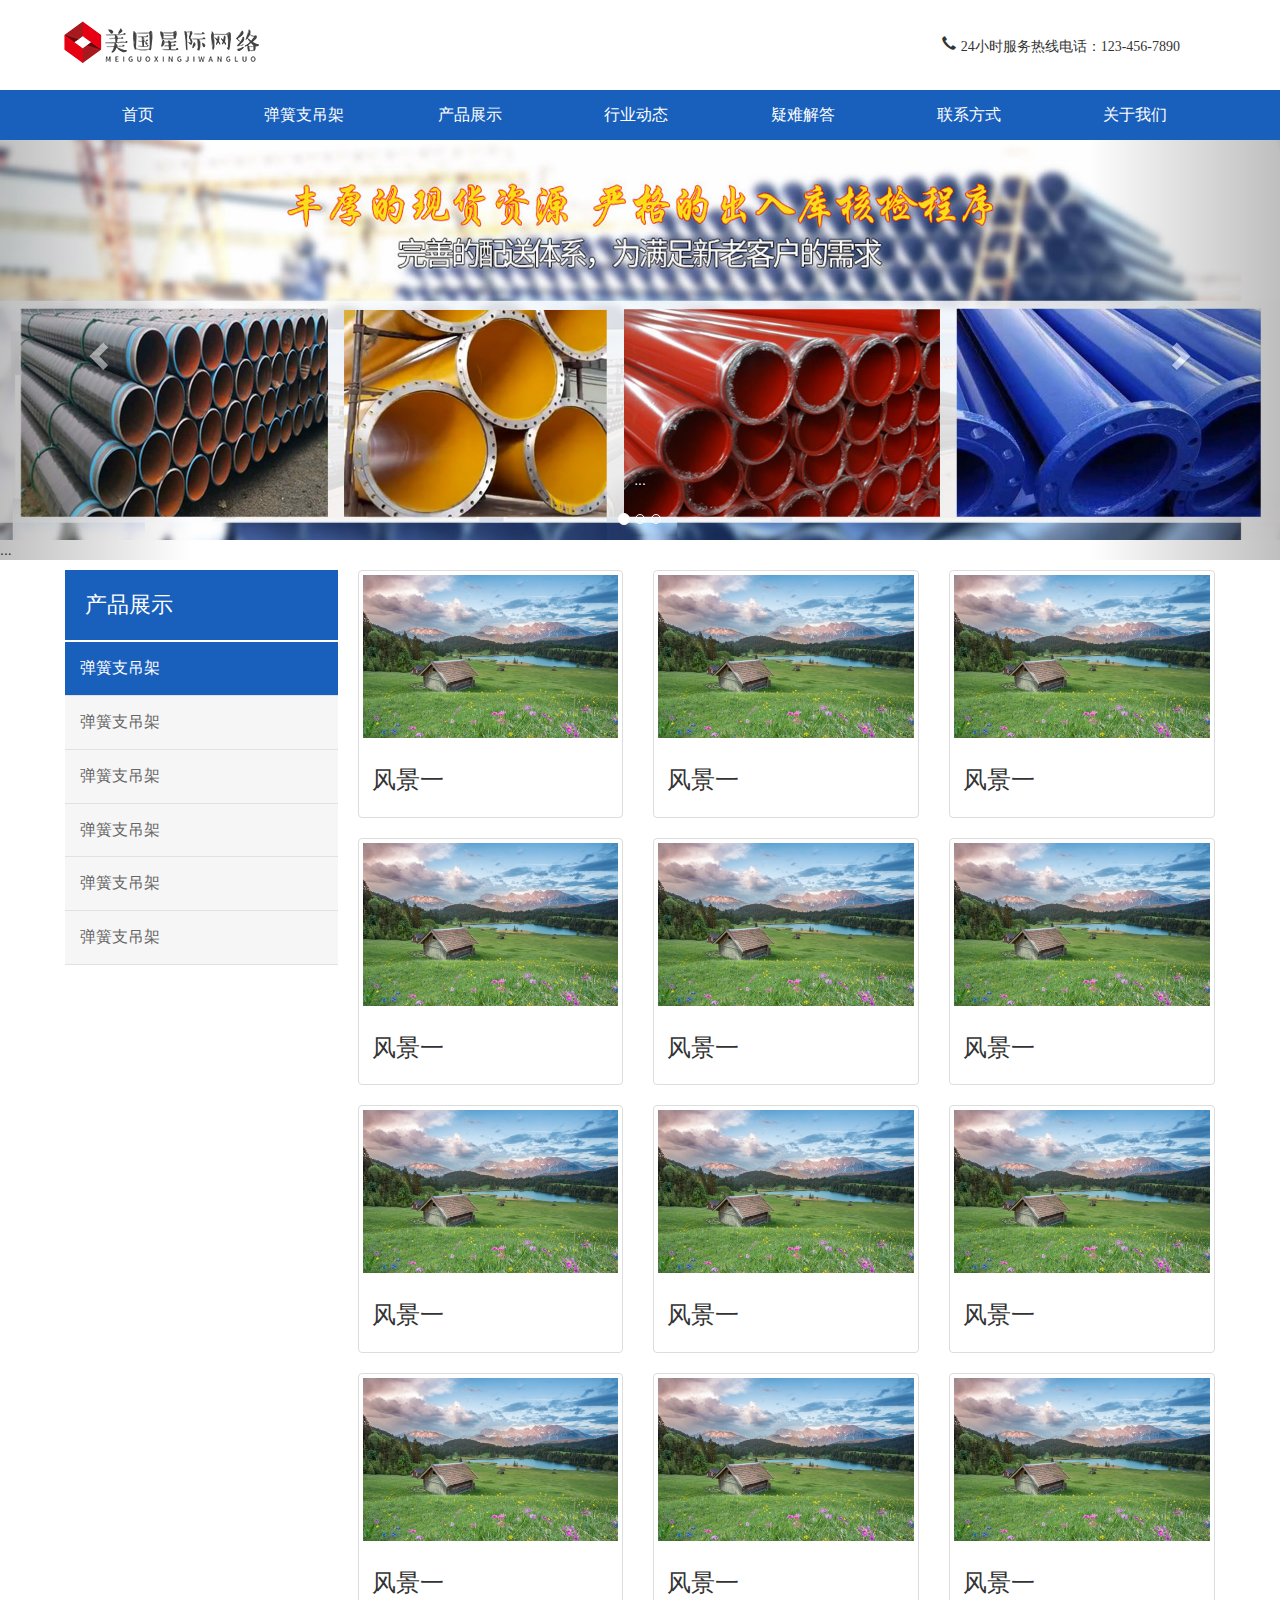
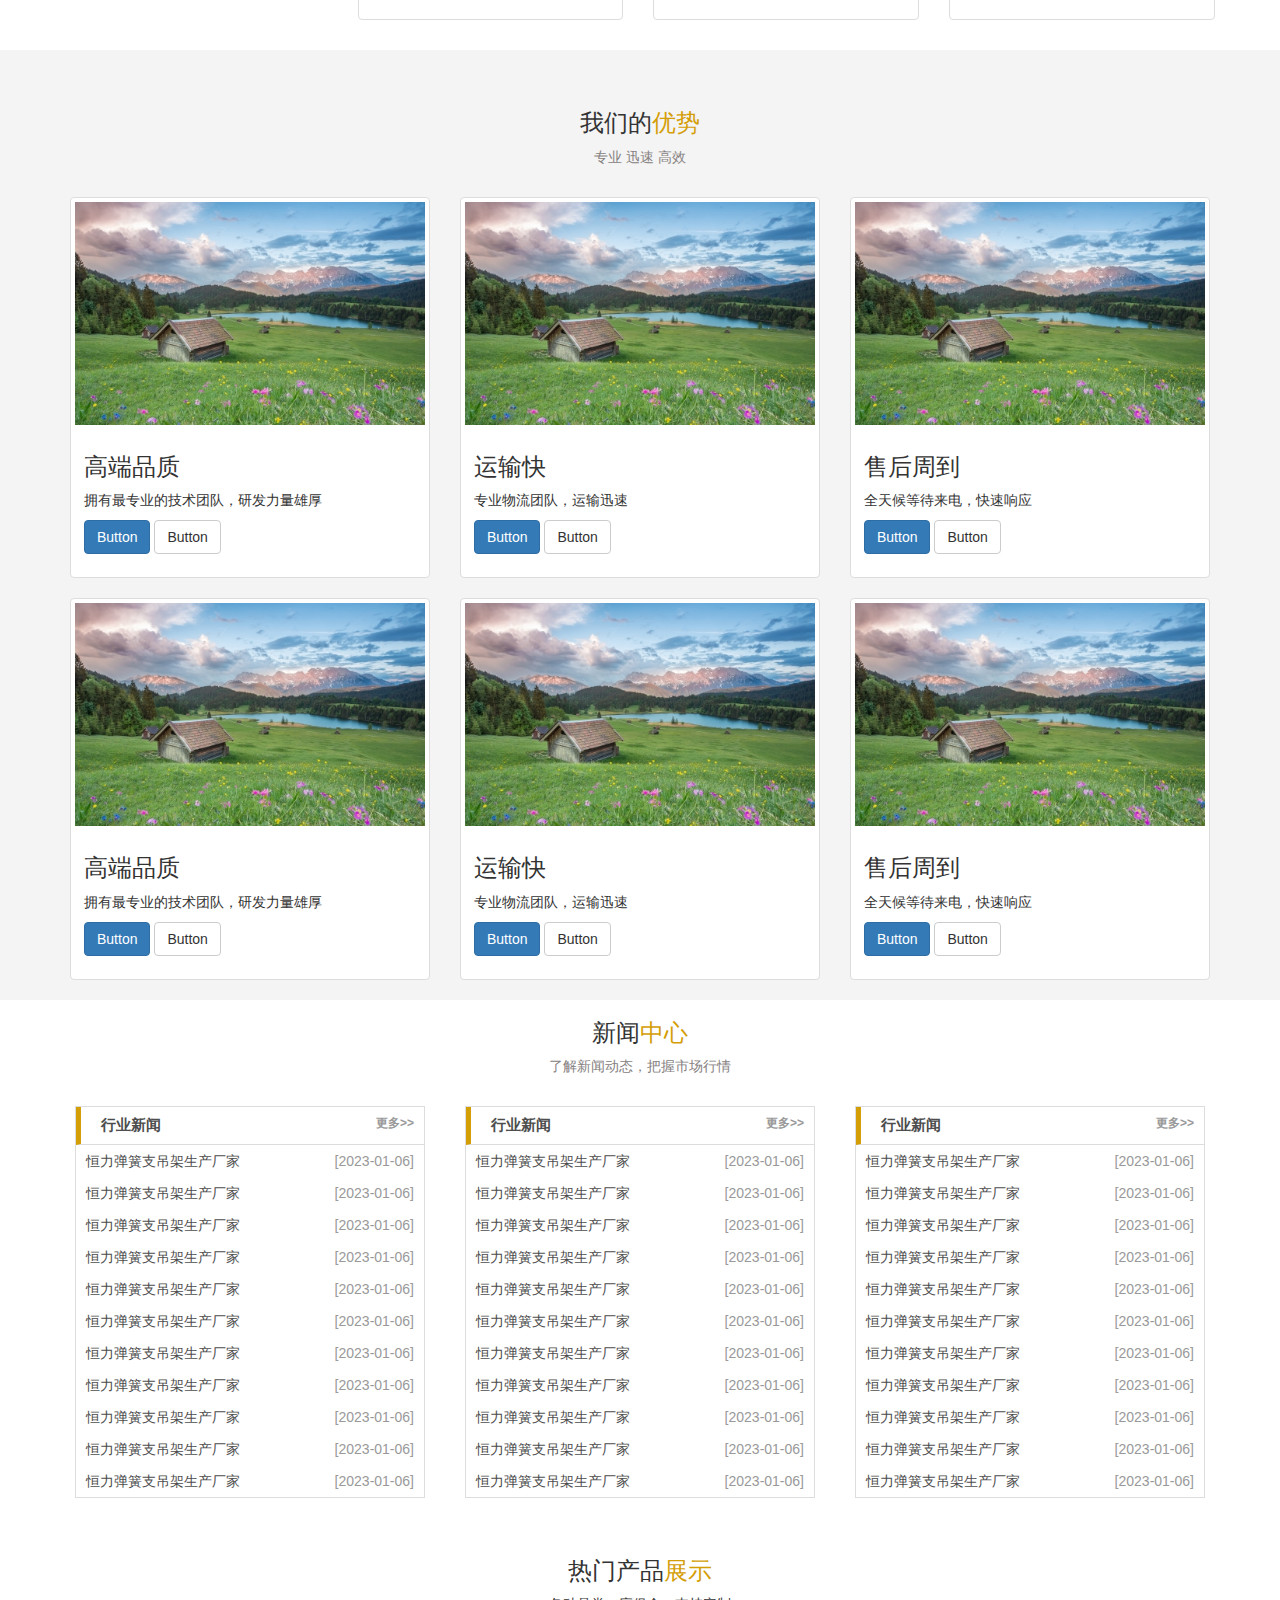
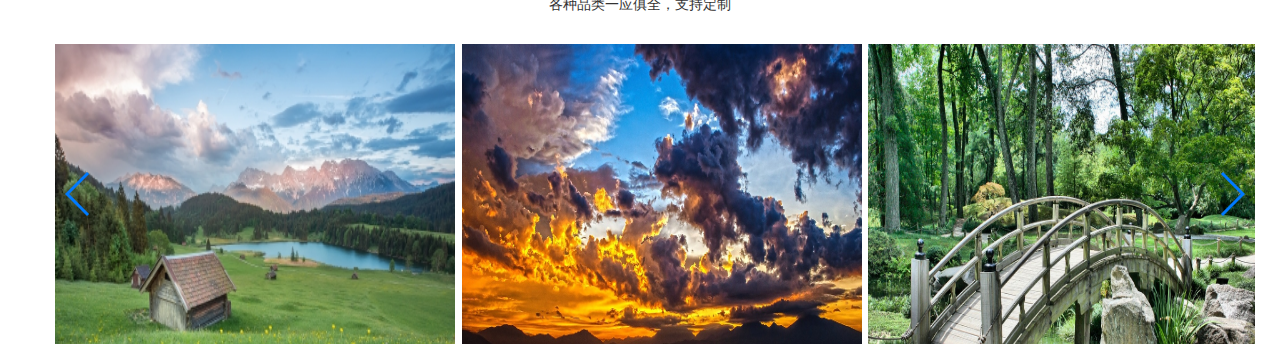
<file: index.html>
<!DOCTYPE html>
<html lang="en">

<head>
    <meta charset="UTF-8">
    <meta http-equiv="X-UA-Compatible" content="IE=edge">
    <meta name="viewport" content="width=device-width, initial-scale=1.0">
    <title>wordpress主题开发</title>
    <link rel="stylesheet" href="./css/bootstrap.min.css">
    <link rel="stylesheet" href="./css/index.css">
    <link rel="stylesheet" href="./css/swiper.min.css">


<body>
    <div class="header container">
        <div class="row">

            <nav class="navbar navbar-default top-navbar">
                <div class="navbar-header container">

                    <div class="row">
                        <button type="button" class="navbar-toggle collapsed" data-toggle="collapse"
                            data-target="#my-navbar" aria-expanded="false">
                            <span class="sr-only">Toggle navigation</span>
                            <span class="icon-bar"></span>
                            <span class="icon-bar"></span>
                            <span class="icon-bar"></span>
                        </button>
                        <div class="logo col-sm-4">
                            <a class="navbar-brand" href="index.html">
                                <img src="./images/logo.png" alt="logo">
                            </a>
                        </div>

                        <div class="tel col-sm-8 hidden-xs">
                            <span class="glyphicon glyphicon-earphone">24小时服务热线电话：123-456-7890</span>
                        </div>
                    </div>
                </div>

        </div>
        </nav>
    </div>

    <!--导航条开始-->
    <div class="nav-wrap">
        <div class="container">
            <div class="row">
                <div class="collapse navbar-collapse" id="my-navbar">
                    <ul class="nav navbar-nav ">
                        <li class="active"><a href="#">首页</a></li>
                        <li><a href="#">弹簧支吊架</a></li>
                        <li class="dropdown">
                            <a href="#" class="dropdown-toggle" data-toggle="dropdown" role="button"
                                aria-haspopup="true" aria-expanded="false">产品展示</a>
                            <ul class="dropdown-menu">
                                <li><a href="#">管道弹簧支吊架</a></li>
                                <li><a href="#">恒力弹簧支吊架</a></li>
                                <li><a href="#">变力弹簧支吊架</a></li>
                                <li><a href="#">TD弹簧支吊架</a></li>
                                <li><a href="#">整定弹簧支吊架</a></li>
                            </ul>
                        </li>
                        <li><a href="#">行业动态</a></li>
                        <li><a href="#">疑难解答</a></li>
                        <li><a href="#">联系方式</a></li>
                        <li><a href="#">关于我们</a></li>
                    </ul>
                </div>

            </div>


        </div>
    </div>
    <!-- 导航条结束 -->

    <!-- 轮播图开始 -->
    <div class="my-Carousel">
        <div id="carousel-example-generic" class="carousel slide" data-ride="carousel">
            <!-- Indicators -->
            <ol class="carousel-indicators">
                <li data-target="#carousel-example-generic" data-slide-to="0" class="active"></li>
                <li data-target="#carousel-example-generic" data-slide-to="1"></li>
                <li data-target="#carousel-example-generic" data-slide-to="2"></li>
            </ol>

            <!-- Wrapper for slides -->
            <div class="carousel-inner" role="listbox">
                <div class="item active">
                    <img src="./images/2.jpg" alt="css">
                    <div class="carousel-caption">
                        ...
                    </div>
                </div>
                <div class="item">
                    <img src="./images/1.jpg" alt="css">
                    <div class="carousel-caption">
                        ...
                    </div>
                </div>
                ...
            </div>

            <!-- Controls -->
            <a class="left carousel-control" href="#carousel-example-generic" role="button" data-slide="prev">
                <span class="glyphicon glyphicon-chevron-left" aria-hidden="true"></span>
                <span class="sr-only">Previous</span>
            </a>
            <a class="right carousel-control" href="#carousel-example-generic" role="button" data-slide="next">
                <span class="glyphicon glyphicon-chevron-right" aria-hidden="true"></span>
                <span class="sr-only">Next</span>
            </a>
        </div>
    </div>
    <!-- 轮播图结束 -->

    <!--主内容区域开始-->
    <div class="container main-content">
        <div class="row">
            <div class="my-sidebar col-sm-3">
                <div class="sidebar-title">
                    产品展示
                </div>
                <ul>
                    <li class="li-title">弹簧支吊架</li>
                    <li>弹簧支吊架</li>
                    <li>弹簧支吊架</li>
                    <li>弹簧支吊架</li>
                    <li>弹簧支吊架</li>
                    <li>弹簧支吊架</li>
                </ul>
            </div>
            <div class="product-list col-sm-9">
                <div class="row">
                    <div class="col-sm-6 col-md-4">
                        <div class="thumbnail">
                            <img src="./images/fengjing.jpg" alt="风景图">
                            <div class="caption">
                                <h3>风景一</h3>
                            </div>
                        </div>
                    </div>
                    <div class="col-sm-6 col-md-4">
                        <div class="thumbnail">
                            <img src="./images/fengjing.jpg" alt="风景图">
                            <div class="caption">
                                <h3>风景一</h3>
                            </div>
                        </div>
                    </div>
                    <div class="col-sm-6 col-md-4">
                        <div class="thumbnail">
                            <img src="./images/fengjing.jpg" alt="风景图">
                            <div class="caption">
                                <h3>风景一</h3>
                            </div>
                        </div>
                    </div>
                </div>

                <div class="row">
                    <div class="col-sm-6 col-md-4">
                        <div class="thumbnail">
                            <img src="./images/fengjing.jpg" alt="风景图">
                            <div class="caption">
                                <h3>风景一</h3>
                            </div>
                        </div>
                    </div>
                    <div class="col-sm-6 col-md-4">
                        <div class="thumbnail">
                            <img src="./images/fengjing.jpg" alt="风景图">
                            <div class="caption">
                                <h3>风景一</h3>
                            </div>
                        </div>
                    </div>
                    <div class="col-sm-6 col-md-4">
                        <div class="thumbnail">
                            <img src="./images/fengjing.jpg" alt="风景图">
                            <div class="caption">
                                <h3>风景一</h3>
                            </div>
                        </div>
                    </div>
                </div>

                <div class="row">
                    <div class="col-sm-6 col-md-4">
                        <div class="thumbnail">
                            <img src="./images/fengjing.jpg" alt="风景图">
                            <div class="caption">
                                <h3>风景一</h3>
                            </div>
                        </div>
                    </div>
                    <div class="col-sm-6 col-md-4">
                        <div class="thumbnail">
                            <img src="./images/fengjing.jpg" alt="风景图">
                            <div class="caption">
                                <h3>风景一</h3>
                            </div>
                        </div>
                    </div>
                    <div class="col-sm-6 col-md-4">
                        <div class="thumbnail">
                            <img src="./images/fengjing.jpg" alt="风景图">
                            <div class="caption">
                                <h3>风景一</h3>
                            </div>
                        </div>
                    </div>
                </div>

                <div class="row">
                    <div class="col-sm-6 col-md-4">
                        <div class="thumbnail">
                            <img src="./images/fengjing.jpg" alt="风景图">
                            <div class="caption">
                                <h3>风景一</h3>
                            </div>
                        </div>
                    </div>
                    <div class="col-sm-6 col-md-4">
                        <div class="thumbnail">
                            <img src="./images/fengjing.jpg" alt="风景图">
                            <div class="caption">
                                <h3>风景一</h3>
                            </div>
                        </div>
                    </div>
                    <div class="col-sm-6 col-md-4">
                        <div class="thumbnail">
                            <img src="./images/fengjing.jpg" alt="风景图">
                            <div class="caption">
                                <h3>风景一</h3>
                            </div>
                        </div>
                    </div>
                </div>

            </div>

        </div>
    </div>
    <!-- 主内容区域结束 -->


    <!--公司优势开始-->
    <div class="advantage">
        <div class="Wrapper container">
            <div class="row title">
                <h3>我们的<span>优势</span></h3>
                <p>专业 迅速 高效</p>
            </div>

            <div class="row">
                <div class="col-sm-6 col-md-4 ">
                    <div class="thumbnail ">
                        <img src="./images/fengjing.jpg" alt="...">
                        <div class="caption">
                            <h3>高端品质</h3>
                            <p>拥有最专业的技术团队，研发力量雄厚</p>
                            <p><a href="#" class="btn btn-primary" role="button">Button</a> <a href="#"
                                    class="btn btn-default" role="button">Button</a></p>
                        </div>
                    </div>
                </div>
                <div class="col-sm-6 col-md-4">
                    <div class="thumbnail ">
                        <img src="./images/fengjing.jpg" alt="...">
                        <div class="caption">
                            <h3>运输快</h3>
                            <p>专业物流团队，运输迅速</p>
                            <p><a href="#" class="btn btn-primary" role="button">Button</a> <a href="#"
                                    class="btn btn-default" role="button">Button</a></p>
                        </div>
                    </div>
                </div>
                <div class="col-sm-6 col-md-4">
                    <div class="thumbnail">
                        <img src="./images/fengjing.jpg" alt="...">
                        <div class="caption">
                            <h3>售后周到</h3>
                            <p>全天候等待来电，快速响应</p>
                            <p><a href="#" class="btn btn-primary" role="button">Button</a> <a href="#"
                                    class="btn btn-default" role="button">Button</a></p>
                        </div>
                    </div>
                </div>

            </div>

            <div class="row">
                <div class="col-sm-6 col-md-4 ">
                    <div class="thumbnail ">
                        <img src="./images/fengjing.jpg" alt="...">
                        <div class="caption">
                            <h3>高端品质</h3>
                            <p>拥有最专业的技术团队，研发力量雄厚</p>
                            <p><a href="#" class="btn btn-primary" role="button">Button</a> <a href="#"
                                    class="btn btn-default" role="button">Button</a></p>
                        </div>
                    </div>
                </div>
                <div class="col-sm-6 col-md-4">
                    <div class="thumbnail ">
                        <img src="./images/fengjing.jpg" alt="...">
                        <div class="caption">
                            <h3>运输快</h3>
                            <p>专业物流团队，运输迅速</p>
                            <p><a href="#" class="btn btn-primary" role="button">Button</a> <a href="#"
                                    class="btn btn-default" role="button">Button</a></p>
                        </div>
                    </div>
                </div>
                <div class="col-sm-6 col-md-4">
                    <div class="thumbnail">
                        <img src="./images/fengjing.jpg" alt="...">
                        <div class="caption">
                            <h3>售后周到</h3>
                            <p>全天候等待来电，快速响应</p>
                            <p><a href="#" class="btn btn-primary" role="button">Button</a> <a href="#"
                                    class="btn btn-default" role="button">Button</a></p>
                        </div>
                    </div>
                </div>

            </div>

        </div>
    </div>
    <!-- 公司优势结束 -->

    <!-- 新闻中心 -->
    <div class="new-center container">
        <div class="row title">
            <h3>新闻<span>中心</span></h3>
            <p>了解新闻动态，把握市场行情</p>
        </div>

        <div class="row">

            <div class="col-xs-4 col-sm-4 col-md-4 col-lg-4 news-item-wraaper">
                <div class="news-item">
                    <div class="news-hd">
                        <h3 class="clearfix">
                            <a href="http://www.baidu.com">行业新闻</a>
                            <span><a href="http://www.baidu.com">更多>></a></span>
                        </h3>
                    </div>

                    <div class="news-content">
                        <ul>
                            <li>
                                <span>[2023-01-06]</span>
                                <a href="#">恒力弹簧支吊架生产厂家</a>
                            </li>
                            <li>
                                <span>[2023-01-06]</span>
                                <a href="#">恒力弹簧支吊架生产厂家</a>
                            </li>
                            <li>
                                <span>[2023-01-06]</span>
                                <a href="#">恒力弹簧支吊架生产厂家</a>
                            </li>
                            <li>
                                <span>[2023-01-06]</span>
                                <a href="#">恒力弹簧支吊架生产厂家</a>
                            </li>
                            <li>
                                <span>[2023-01-06]</span>
                                <a href="#">恒力弹簧支吊架生产厂家</a>
                            </li>
                            <li>
                                <span>[2023-01-06]</span>
                                <a href="#">恒力弹簧支吊架生产厂家</a>
                            </li>
                            <li>
                                <span>[2023-01-06]</span>
                                <a href="#">恒力弹簧支吊架生产厂家</a>
                            </li>
                            <li>
                                <span>[2023-01-06]</span>
                                <a href="#">恒力弹簧支吊架生产厂家</a>
                            </li>
                            <li>
                                <span>[2023-01-06]</span>
                                <a href="#">恒力弹簧支吊架生产厂家</a>
                            </li>
                            <li>
                                <span>[2023-01-06]</span>
                                <a href="#">恒力弹簧支吊架生产厂家</a>
                            </li>
                            <li>
                                <span>[2023-01-06]</span>
                                <a href="#">恒力弹簧支吊架生产厂家</a>
                            </li>

                        </ul>
                    </div>
                </div>

            </div>

            <div class="col-xs-4 col-sm-4 col-md-4 col-lg-4 news-item-wraaper">
                <div class="news-item">
                    <div class="news-hd">
                        <h3 class="clearfix">
                            <a href="http://www.baidu.com">行业新闻</a>
                            <span><a href="http://www.baidu.com">更多>></a></span>
                        </h3>
                    </div>

                    <div class="news-content">
                        <ul>
                            <li>
                                <span>[2023-01-06]</span>
                                <a href="#">恒力弹簧支吊架生产厂家</a>
                            </li>
                            <li>
                                <span>[2023-01-06]</span>
                                <a href="#">恒力弹簧支吊架生产厂家</a>
                            </li>
                            <li>
                                <span>[2023-01-06]</span>
                                <a href="#">恒力弹簧支吊架生产厂家</a>
                            </li>
                            <li>
                                <span>[2023-01-06]</span>
                                <a href="#">恒力弹簧支吊架生产厂家</a>
                            </li>
                            <li>
                                <span>[2023-01-06]</span>
                                <a href="#">恒力弹簧支吊架生产厂家</a>
                            </li>
                            <li>
                                <span>[2023-01-06]</span>
                                <a href="#">恒力弹簧支吊架生产厂家</a>
                            </li>
                            <li>
                                <span>[2023-01-06]</span>
                                <a href="#">恒力弹簧支吊架生产厂家</a>
                            </li>
                            <li>
                                <span>[2023-01-06]</span>
                                <a href="#">恒力弹簧支吊架生产厂家</a>
                            </li>
                            <li>
                                <span>[2023-01-06]</span>
                                <a href="#">恒力弹簧支吊架生产厂家</a>
                            </li>
                            <li>
                                <span>[2023-01-06]</span>
                                <a href="#">恒力弹簧支吊架生产厂家</a>
                            </li>
                            <li>
                                <span>[2023-01-06]</span>
                                <a href="#">恒力弹簧支吊架生产厂家</a>
                            </li>

                        </ul>
                    </div>
                </div>
            </div>


            <div class="col-xs-4 col-sm-4 col-md-4 col-lg-4 news-item-wraaper">
                <div class="news-item">
                    <div class="news-hd">
                        <h3 class="clearfix">
                            <a href="http://www.baidu.com">行业新闻</a>
                            <span><a href="http://www.baidu.com">更多>></a></span>
                        </h3>
                    </div>

                    <div class="news-content">
                        <ul>
                            <li>
                                <span>[2023-01-06]</span>
                                <a href="#">恒力弹簧支吊架生产厂家</a>
                            </li>
                            <li>
                                <span>[2023-01-06]</span>
                                <a href="#">恒力弹簧支吊架生产厂家</a>
                            </li>
                            <li>
                                <span>[2023-01-06]</span>
                                <a href="#">恒力弹簧支吊架生产厂家</a>
                            </li>
                            <li>
                                <span>[2023-01-06]</span>
                                <a href="#">恒力弹簧支吊架生产厂家</a>
                            </li>
                            <li>
                                <span>[2023-01-06]</span>
                                <a href="#">恒力弹簧支吊架生产厂家</a>
                            </li>
                            <li>
                                <span>[2023-01-06]</span>
                                <a href="#">恒力弹簧支吊架生产厂家</a>
                            </li>
                            <li>
                                <span>[2023-01-06]</span>
                                <a href="#">恒力弹簧支吊架生产厂家</a>
                            </li>
                            <li>
                                <span>[2023-01-06]</span>
                                <a href="#">恒力弹簧支吊架生产厂家</a>
                            </li>
                            <li>
                                <span>[2023-01-06]</span>
                                <a href="#">恒力弹簧支吊架生产厂家</a>
                            </li>
                            <li>
                                <span>[2023-01-06]</span>
                                <a href="#">恒力弹簧支吊架生产厂家</a>
                            </li>
                            <li>
                                <span>[2023-01-06]</span>
                                <a href="#">恒力弹簧支吊架生产厂家</a>
                            </li>

                        </ul>
                    </div>
                </div>
            </div>

        </div>

    </div>
    <!-- 新闻中心结束 -->

    <!-- 底部轮播图区域 -->
    <div class="swiper-area container">

        <div class="row title">
            <h3>热门产品<span>展示</span></h3>
            <p>各种品类一应俱全，支持定制</p>
        </div>

        <div class="row">
            <div class="swiper-container">
                <div class="swiper-wrapper">
                    <div class="swiper-slide blue-slide">
                        <img src="./images/fengjing.jpg" alt="">
                    </div>
                    <div class="swiper-slide red-slide">
                        <img src="./images/fengjing2.jpg" alt="">
                    </div>
                    <div class="swiper-slide orange-slide">
                        <img src="./images/fengjing3.jpg" alt="">
                    </div>
                    <div class="swiper-slide blue-slide">
                        <img src="./images/fengjing4.jpg" alt="">
                    </div>
                    <div class="swiper-slide red-slide">
                        <img src="./images/fengjing5.jpg" alt="">
                    </div>
                </div>

                <div class="swiper-button-prev"></div>
                <div class="swiper-button-next"></div>
            </div>
        </div>
    </div>

    <!-- 底部轮播图结束 -->








    <script src="./js/swiper.min.js"></script>
    <script>
        var mySwiper = new Swiper('.swiper-container', {
            slidesPerView: 3,
            spaceBetween: 20,
            nextButton: '.swiper-button-next',
            prevButton: '.swiper-button-prev',
            loop: true,
            autoplay: 3000

        })
    </script>



    <script src="./js/jquery-3.4.1.min.js"></script>
    <script src="./js/bootstrap.min.js"></script>
</body>

</html>
</file>
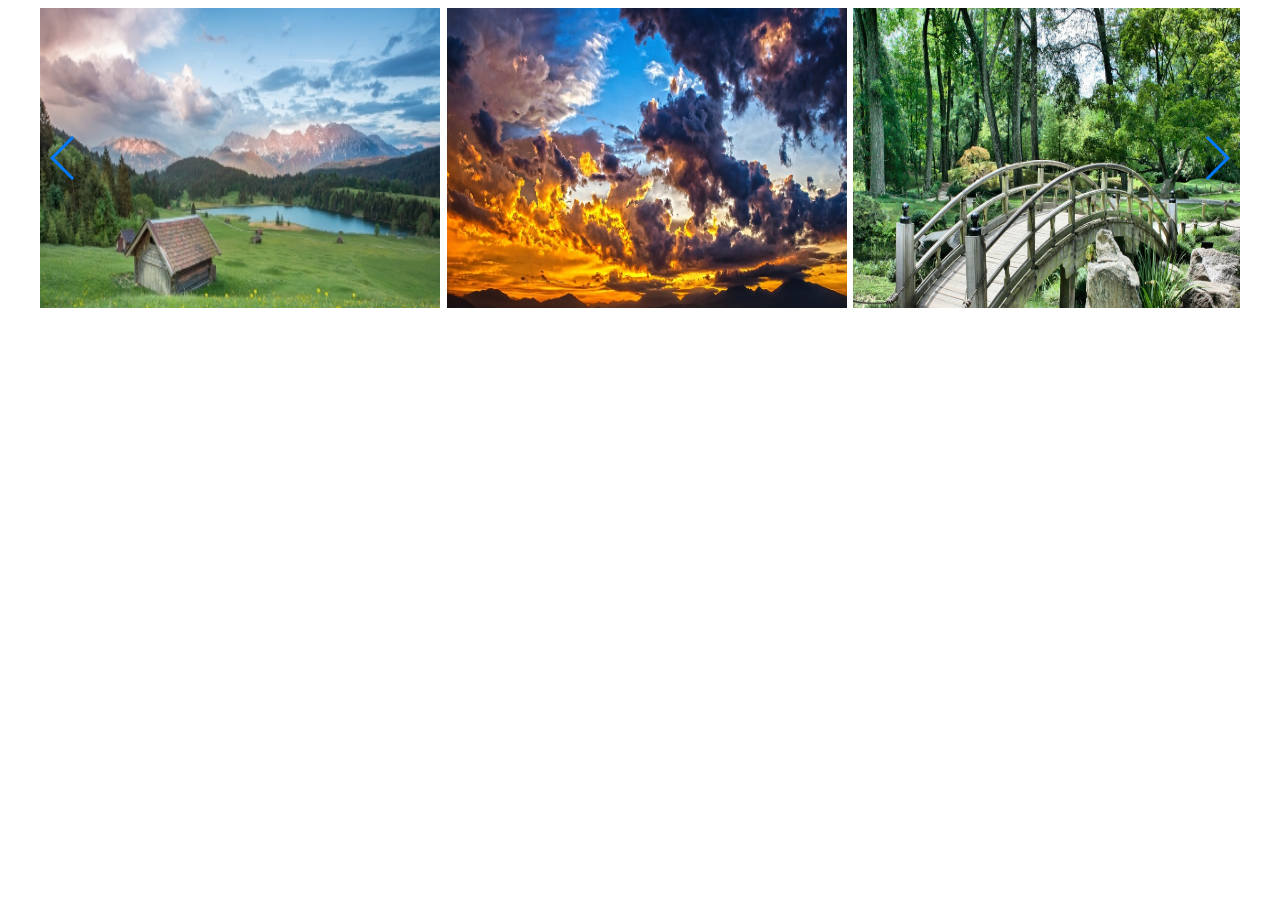
<file: swiper轮播图测试.html>
<!DOCTYPE html>
<html lang="en">

<head>
    <meta charset="UTF-8">
    <meta name="viewport" content="width=device-width, initial-scale=1.0">
    <title>swiper轮播图测试</title>
    <link rel="stylesheet" href="./css/swiper.min.css">
    <style>
        .swiper-container {
            width: 1200px;
            height: 300px;
        }

        .swiper-slide img {
            width: 400px;
            height: 400px;
        }
    </style>
</head>

<body>
    <div class="swiper-container">
        <div class="swiper-wrapper">
            <div class="swiper-slide blue-slide">
                <img src="./images/fengjing.jpg" alt="">
            </div>
            <div class="swiper-slide red-slide">
                <img src="./images/fengjing2.jpg" alt="">
            </div>
            <div class="swiper-slide orange-slide">
                <img src="./images/fengjing3.jpg" alt="">
            </div>
            <div class="swiper-slide blue-slide">
                <img src="./images/fengjing4.jpg" alt="">
            </div>
            <div class="swiper-slide red-slide">
                <img src="./images/fengjing5.jpg" alt="">
            </div>
        </div>

        <div class="swiper-button-prev"></div>
        <div class="swiper-button-next"></div>
    </div>

    <script src="./js/swiper.min.js"></script>
    <script>
        var mySwiper = new Swiper('.swiper-container', {
            slidesPerView: 3,
            spaceBetween: 20,
            nextButton: '.swiper-button-next',
            prevButton: '.swiper-button-prev',
            loop: true,
            autoplay: 3000

        })
    </script>


</body>

</html>
</file>
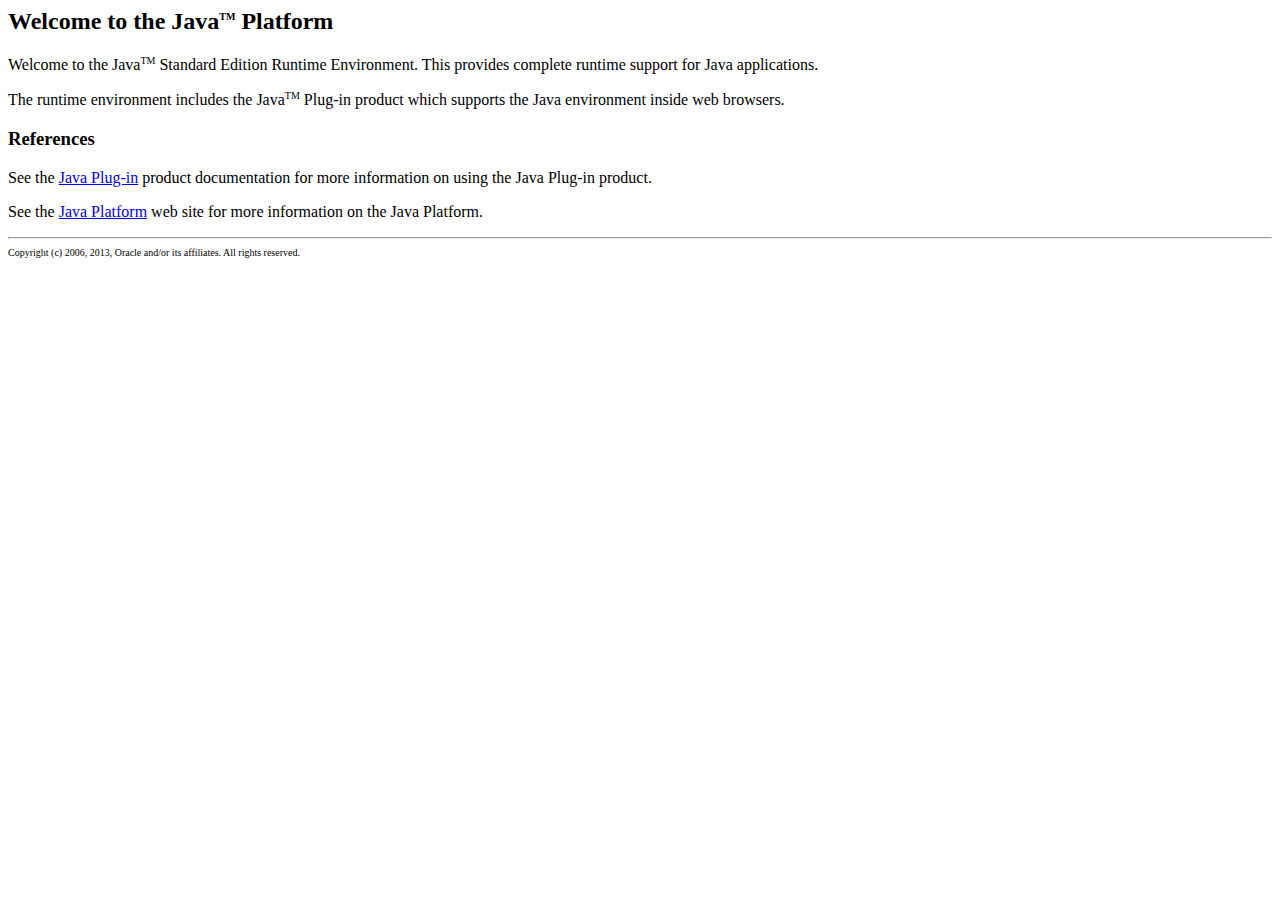
<file: tools/jingge/java/Welcome.html>
<html>
<head>
<title>
Welcome to the Java(TM) Platform
</title>
</head>
<body>

<h2>Welcome to the Java<SUP><FONT SIZE=-2>TM</FONT></SUP> Platform</h2>
<p> Welcome to the Java<SUP><FONT SIZE=-2>TM</FONT></SUP> Standard Edition Runtime 
  Environment. This provides complete runtime support for Java applications. 
<p> The runtime environment includes the Java<SUP><FONT SIZE=-2>TM</FONT></SUP> 
  Plug-in product which supports the Java environment inside web browsers. 
<h3>References</h3>
<p>
See the <a href="http://download.oracle.com/javase/7/docs/technotes/guides/plugin/">Java Plug-in</a> product
documentation for more information on using the Java Plug-in product.
<p> See the <a href=
"http://www.oracle.com/technetwork/java/javase/overview/"
>Java Platform</a> web site for 
  more information on the Java Platform. 
<hr>
<font size="-2">
Copyright (c) 2006, 2013, Oracle and/or its affiliates. All rights reserved.
</font>
<p>
</body>
</html>
</file>
<file: css/index.css>
* {
    margin: 0;
    padding: 0;
}

.navbar-header {
    padding: 20px;
}

a.navbar-brand {
    padding: 0;
    margin: 0;
}

ul {
    list-style: none;
    padding: 0;
    margin: 0;
}

li {
    margin: 0;
    padding: 0;
}

.top-navbar {
    width: 100%;
    background-color: #fff;
    margin-bottom: 0;
    border: 0;
}

.tel {
    text-align: right;
    padding-right: 40px;
    padding-top: 15px;

}

.tel span::before {
    margin-right: 5px;
    vertical-align: middle;
}



.nav-wrap {
    background-color: #195fbc;
}

#my-navbar {
    padding: 0;
}

#my-navbar ul {
    width: 100%;
}

#my-navbar>ul>li {
    width: 14.2%;
}

#my-navbar .nav li a {
    background-color: #195fbc;
    color: #ffffff;
    text-align: center;
    font-size: 16px;

}

#my-navbar .nav li a:hover {
    background-color: #e2bd15;
}


.dropdown-menu {
    background-color: #195fbc;
    border: none;
}

@media screen and (max-width:767px) {
    #my-navbar>ul>li {
        width: 100%;
    }

    #my-navbar .nav li a {
        text-align: left;
    }

    .dropdown-menu {
        padding: 0;
    }
}


.my-sidebar {
    padding: 10px;

}

.product-list {
    padding: 10px;
}

.my-sidebar ul {
    margin: 0;
    padding: 0;

}

.my-sidebar .sidebar-title {
    color: #fff;
    font-size: 22px;
    background-color: #195fbc;

    height: 70px;

    line-height: 70px;

    padding-left: 20px;
    margin-bottom: 2px;
}



.my-sidebar ul li {
    list-style-type: none;
    background-color: #f6f6f6;
    color: #666666;
    border-bottom: 1px solid #e1e1e1;
    padding: 15px;
    font-size: 16px;
}

.my-sidebar ul .li-title {
    background-color: #195fbc;
    color: #fff;
}

/* 公司优势 */
.advantage {
    padding-top: 20px;
    background-color: #f4f4f4;

}

.advantage .title {

    padding-top: 20px;
    padding-bottom: 20px;
    text-align: center;
    color: #333333;

}

.advantage .title span {
    color: #d49e07;
}

.advantage .bordered {
    border: #006cba 3px solid;
}

.advantage .title p {
    color: #868181;
}



/* 新闻中心 */

.new-center .title h3 span {
    color: #d49e07;
}

.new-center .title h3 {
    text-align: center;
}

.new-center .title p {
    text-align: center;
    color: #868181;
}


.news-item {
    border: 1px #dddddd solid;
    padding: 0px;
}

.news-item-wraaper {
    padding: 20px;
}



.new-center .news-hd {
    border-left: #d49e07 solid 5px;
    border-bottom: 1px solid #dddddd;
    padding: 10px;
}

.new-center .news-hd h3 {
    padding-left: 10px;
    margin: 0;
    font-size: 15px;
    font-weight: bold;
}

.new-center .news-hd h3 a {
    text-decoration: none;
    color: #4d4d4d;
}

.new-center .news-hd h3 span {
    display: block;
    float: right;
    font-size: 12px;
}

.new-center .news-hd h3 span a {
    color: #999;
}

.news-content li {
    height: 32px;
    line-height: 32px;
}

.news-content li span {
    color: #999;
    display: block;
    float: right;
    margin-right: 10px;
}

.news-content li a {
    margin-left: 10px;
    color: #4d4d4d;
}

/* 底部轮播图区域*/
.swiper-container {
    width: 1200px;
    height: 300px;
}

.swiper-slide img {
    width: 400px;
    height: 400px;
}

.swiper-area .title {
    padding-top: 20px;
    padding-bottom: 20px;
    text-align: center;
    color: #333333;
}

.swiper-area .title span {
    color: #d49e07;
}
</file>
